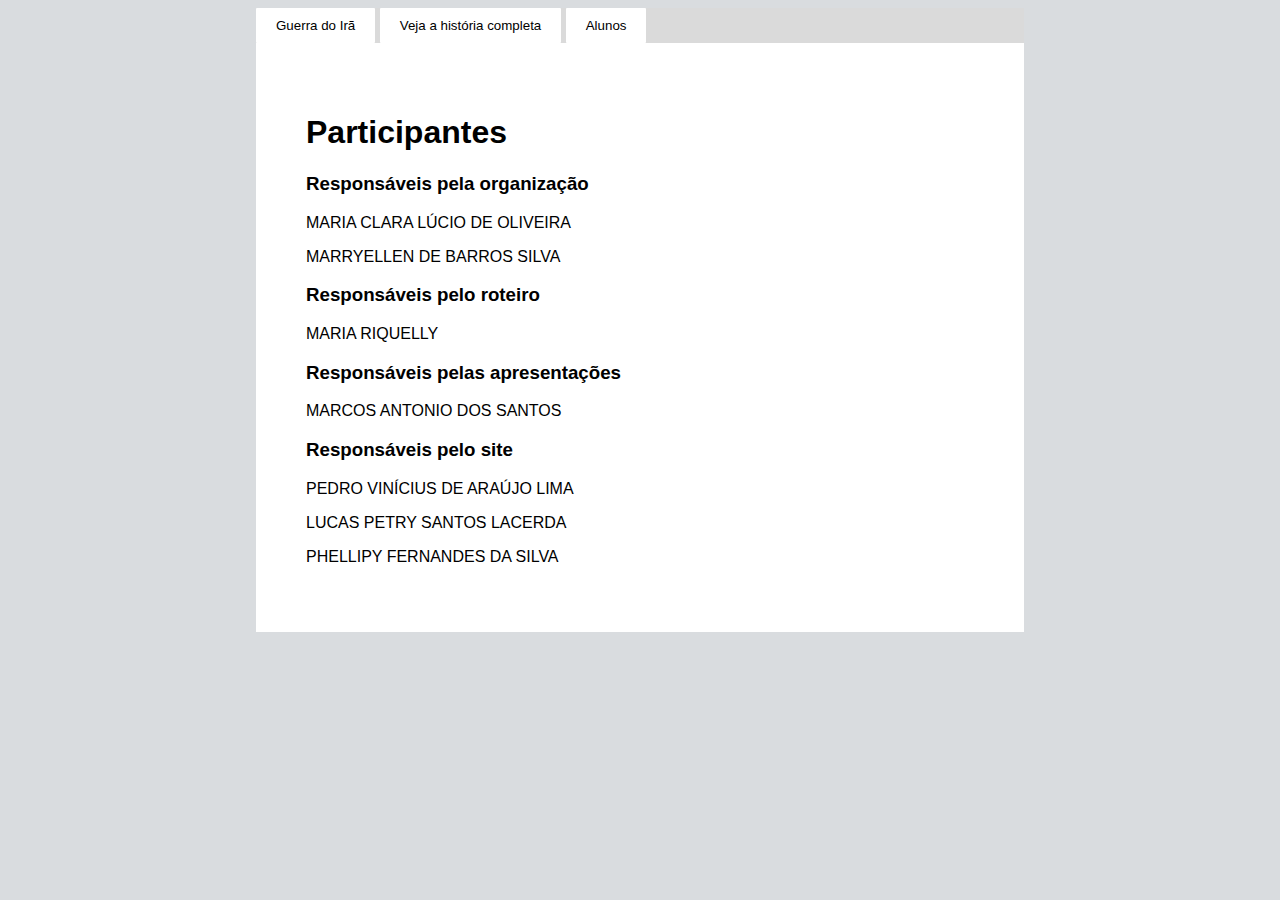
<file: alunos.html>
<!DOCTYPE html>
<html lang="pt-br">

<head>
    <meta charset="UTF-8">
    <meta name="viewport" content="width=device-width, initial-scale=1.0">
    <link rel="stylesheet" href="css/alunos.css">
    <title>Participantes</title>
</head>

<body>
    <div class="home">
        <a href="http://127.0.0.1:5500/Ira.html">
            <button class="btn">Guerra do Irã</button>
        </a>
        <a href="https://www.nationalgeographicbrasil.com/historia/2022/02/russia-e-ucrania-a-complicada-historia-que-conecta-e-divide-os-dois-paises"
            target="_blank">
            <button class="btn">Veja a história completa</button>
        </a>
        <a href="http://127.0.0.1:5500/Ira.html">
            <button class="btn">Alunos</button>
        </a>
    </div>
    <div class="lucas">

        <h1>Participantes</h1>
        <h3>Responsáveis pela organização</h3>
        <p>MARIA CLARA LÚCIO DE OLIVEIRA</p>
        <p>MARRYELLEN DE BARROS SILVA</p>
        <h3>Responsáveis pelo roteiro</h3>
        <p>MARIA RIQUELLY</p>
        <h3>Responsáveis pelas apresentações</h3>
        <p>MARCOS ANTONIO DOS SANTOS</p>
        <h3>Responsáveis pelo site</h3>
        <p>PEDRO VINÍCIUS DE ARAÚJO LIMA</p>
        <p>LUCAS PETRY SANTOS LACERDA</p>
        <p>PHELLIPY FERNANDES DA SILVA</p>
        <P></P>
    </div>

</body>

</html>
</file>
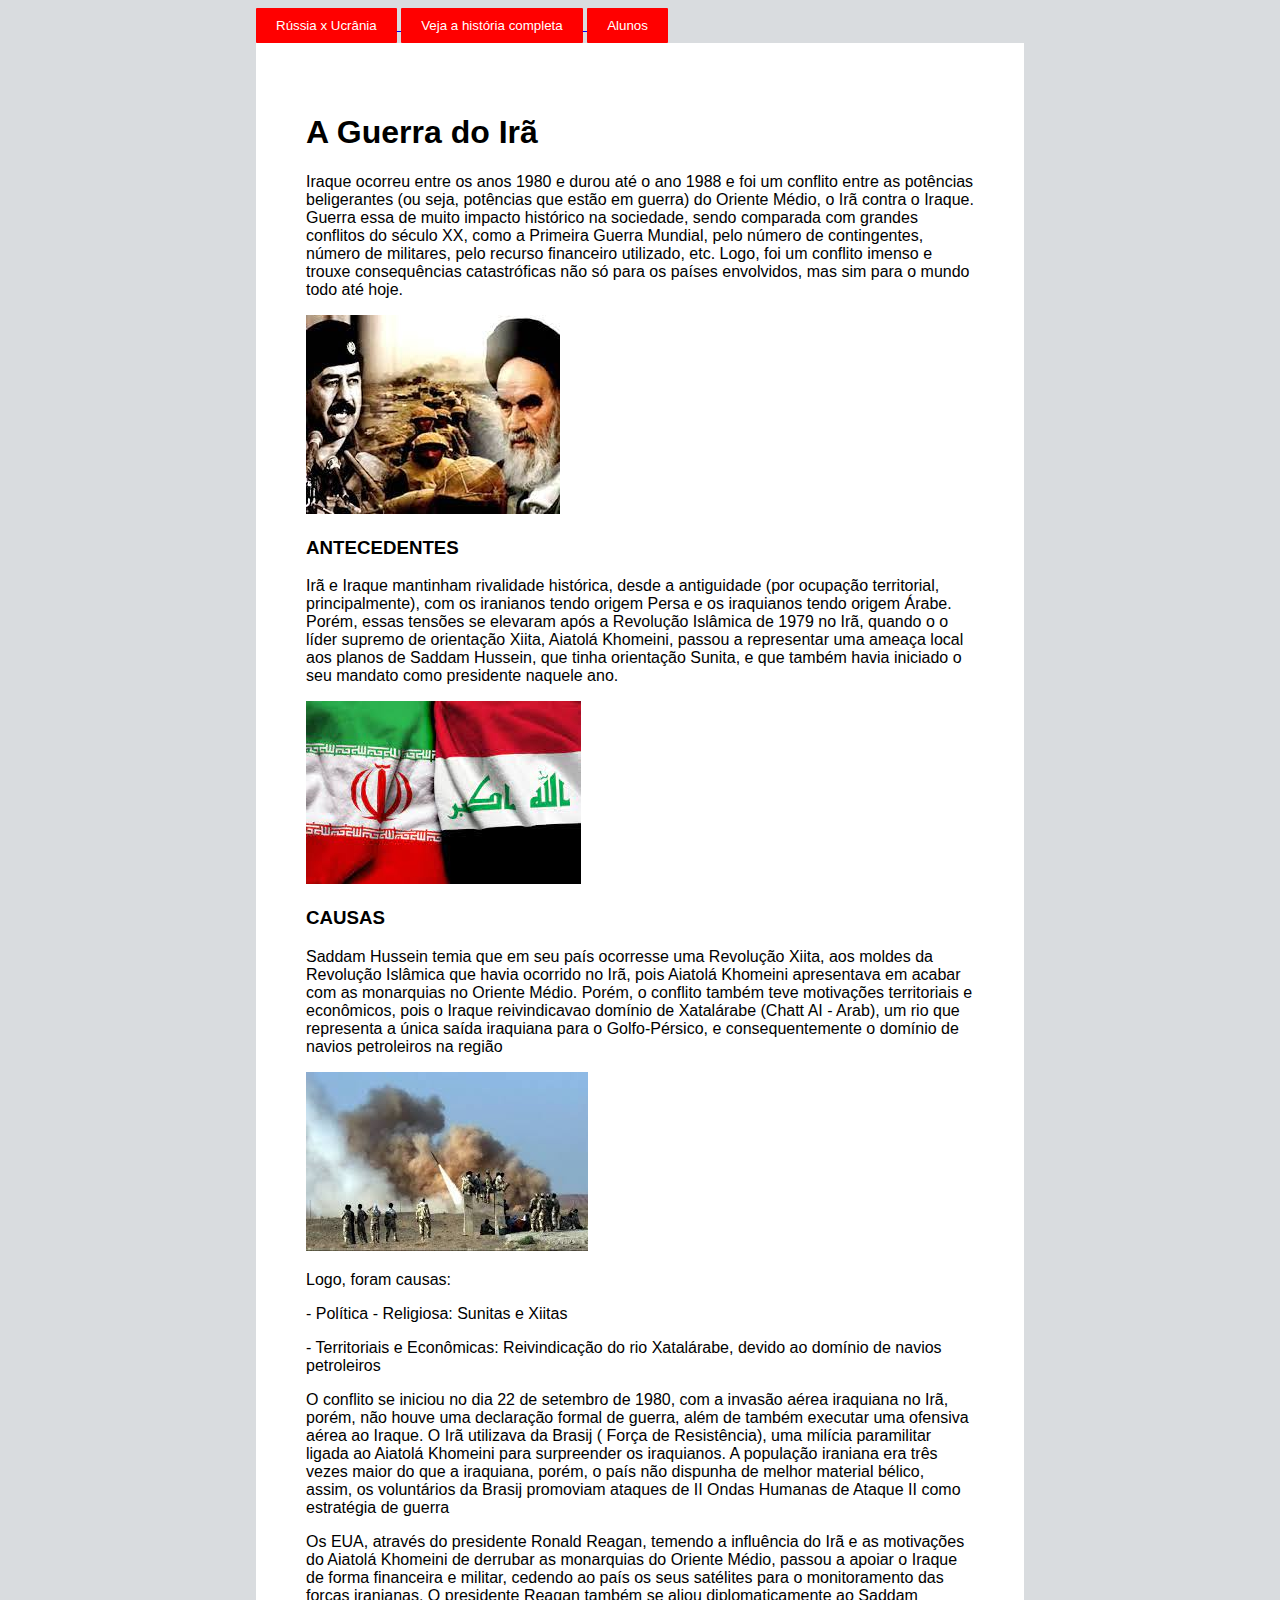
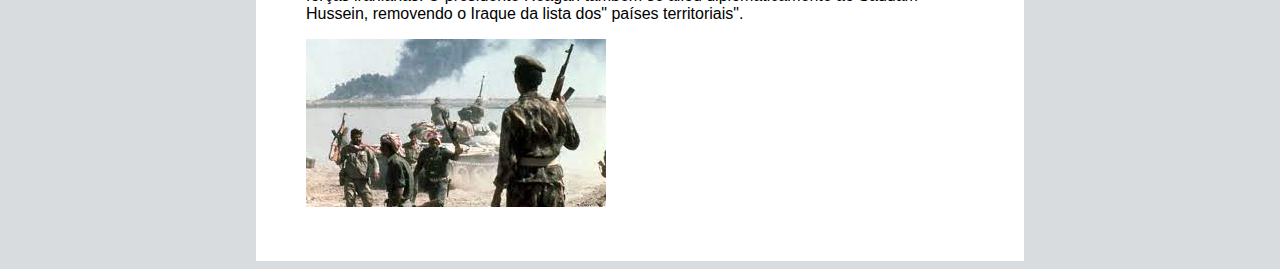
<file: Ira.html>
<!DOCTYPE html>
<html lang="pt-br">

<head>
    <meta charset="UTF-8">
    <meta name="viewport" content="width=device-width, initial-scale=1.0">
    <link rel="stylesheet" href="css/ira.css">
    <title>Guerra do Irã</title>
</head>

<body>
    <div class="home">
        <a href="http://127.0.0.1:5500/index.html">
            <button class="btn">Rússia x Ucrânia</button>
        </a>
        <a href="https://www.historiadomundo.com.br/idade-contemporanea/iraque-ira.htm" target="_blank">
            <button class="btn">Veja a história completa</button>
        </a>
        <a href="http://127.0.0.1:5500/alunos.html">
            <button class="btn">Alunos</button>
        </a>
    </div>
    <div class="conteiner">
        <h1>A Guerra do Irã</h1>
        <p>Iraque ocorreu entre os anos 1980 e durou até o ano 1988 e foi um conflito entre as potências beligerantes
            (ou seja, potências que estão em guerra) do Oriente Médio, o Irã contra o Iraque.
            Guerra essa de muito impacto histórico na sociedade, sendo comparada com grandes conflitos do século XX,
            como a Primeira Guerra Mundial, pelo número de contingentes, número de militares, pelo recurso financeiro
            utilizado, etc. Logo, foi um conflito imenso e trouxe consequências catastróficas não só para os países
            envolvidos, mas sim para o mundo todo até hoje.</p>
        <img src="img/homens.jpeg" alt="">
        <h3>ANTECEDENTES</h3>
        <p>Irã e Iraque mantinham rivalidade histórica, desde a antiguidade (por ocupação territorial, principalmente),
            com os iranianos tendo origem Persa e os iraquianos tendo origem Árabe. Porém, essas tensões se elevaram
            após a Revolução Islâmica de 1979 no Irã, quando o o líder supremo de orientação Xiita, Aiatolá Khomeini,
            passou a representar uma ameaça local aos planos de Saddam Hussein, que tinha orientação Sunita, e que
            também havia iniciado o seu mandato como presidente naquele ano.</p>
        <img src="img/iraxafeganistao.jpeg" alt="">
        <h3>CAUSAS</h3>
        <p>Saddam Hussein temia que em seu país ocorresse uma Revolução Xiita, aos moldes da Revolução Islâmica que
            havia ocorrido no Irã, pois Aiatolá Khomeini apresentava em acabar com as monarquias no Oriente Médio.
            Porém, o conflito também teve motivações territoriais e econômicos, pois o Iraque reivindicavao domínio de
            Xatalárabe
            (Chatt AI - Arab), um rio que representa a única saída iraquiana para o Golfo-Pérsico, e consequentemente o
            domínio de navios petroleiros na região</p>
        <img src="img/fugueti.jpeg" alt="">
        <p>Logo, foram causas:</p>
        <p>- Política - Religiosa: Sunitas e Xiitas</p>
        <p>- Territoriais e Econômicas: Reivindicação do rio Xatalárabe, devido ao domínio de navios petroleiros</p>
        <p>O conflito se iniciou no dia 22 de setembro de 1980, com a invasão aérea iraquiana no Irã, porém, não houve
            uma declaração formal de guerra, além de também executar uma ofensiva aérea ao Iraque. O Irã utilizava da
            Brasij ( Força de Resistência), uma milícia paramilitar ligada ao Aiatolá Khomeini para surpreender os
            iraquianos. A população iraniana era três vezes maior do que a iraquiana, porém, o país não dispunha de
            melhor material bélico, assim, os voluntários da Brasij promoviam ataques de II Ondas Humanas de Ataque II
            como estratégia de guerra</p>
        <p>Os EUA, através do presidente Ronald Reagan, temendo a influência do Irã e as motivações do Aiatolá Khomeini
            de derrubar as monarquias do Oriente Médio, passou a apoiar o Iraque de forma financeira e militar, cedendo
            ao país os seus satélites para o monitoramento das forças iranianas. O presidente Reagan também se aliou
            diplomaticamente ao Saddam Hussein, removendo o Iraque da lista dos" países territoriais".</p>
        <img src="img/fuzil.jpeg" alt="">
    </div>
</body>

</html>
</file>
<file: css/alunos.css>
@charset "utf-8";

body {
    margin-left: 20%;
    margin-right: 20%;
    background-color: rgb(217, 220, 223);
    font-family: Arial, Helvetica, sans-serif;
}

div {
    background-color: white;
    padding: 50px;
}

img {
    width: 420px;
    height: 240px;
}

.btn {
    border: none;
    background-color: white;
    color: black;
    transition: 0.5s;
    padding: 10px 20px 10px 20px;
    border-radius: 1px;
}

.btn:hover {
    color: black;
    background-color: rgb(169, 169, 169);
    transition: 0.5s;
}

.site {
    display: none;
}

.home{
    padding: 5px;
    background-color: rgb(218, 218, 218);
    padding: 0;
}

a{
    text-decoration: none;
}


@media (max-width: 865px) {

    body {
        margin: 0;
        overflow-x: hidden;
    }

    img {
        width: 100%;
    }
    .home{
        display: flex;
        justify-content: right;
    }
    .btn {
        border: none;
        background-color: white;
        color: black;
        transition: 0.5s;
        padding: 5px 10px 5px 10px;
        border-radius: 1px;
    }
    
    .btn:hover {
        color: black;
        background-color: rgb(169, 169, 169);
        transition: 0.5s;
    }
}
</file>
<file: css/ira.css>
@charset "utf-8";

body {
    margin-left: 20%;
    margin-right: 20%;
    background-color: rgb(217, 220, 223);
    font-family: Arial, Helvetica, sans-serif;
}

.conteiner {
    background-color: white;
    padding: 50px;
}

.btn {
    border: none;
    background-color: red;
    color: white;
    transition: 0.5s;
    padding: 10px 20px 10px 20px;
    border-radius: 1px;
}

.btn:hover {
    color: black;
    background-color: rgb(169, 169, 169);
    transition: 0.5s;
}

@media (max-width: 865px) {

    body {
        margin: 0;
        overflow-x: hidden;
    }
}
</file>
